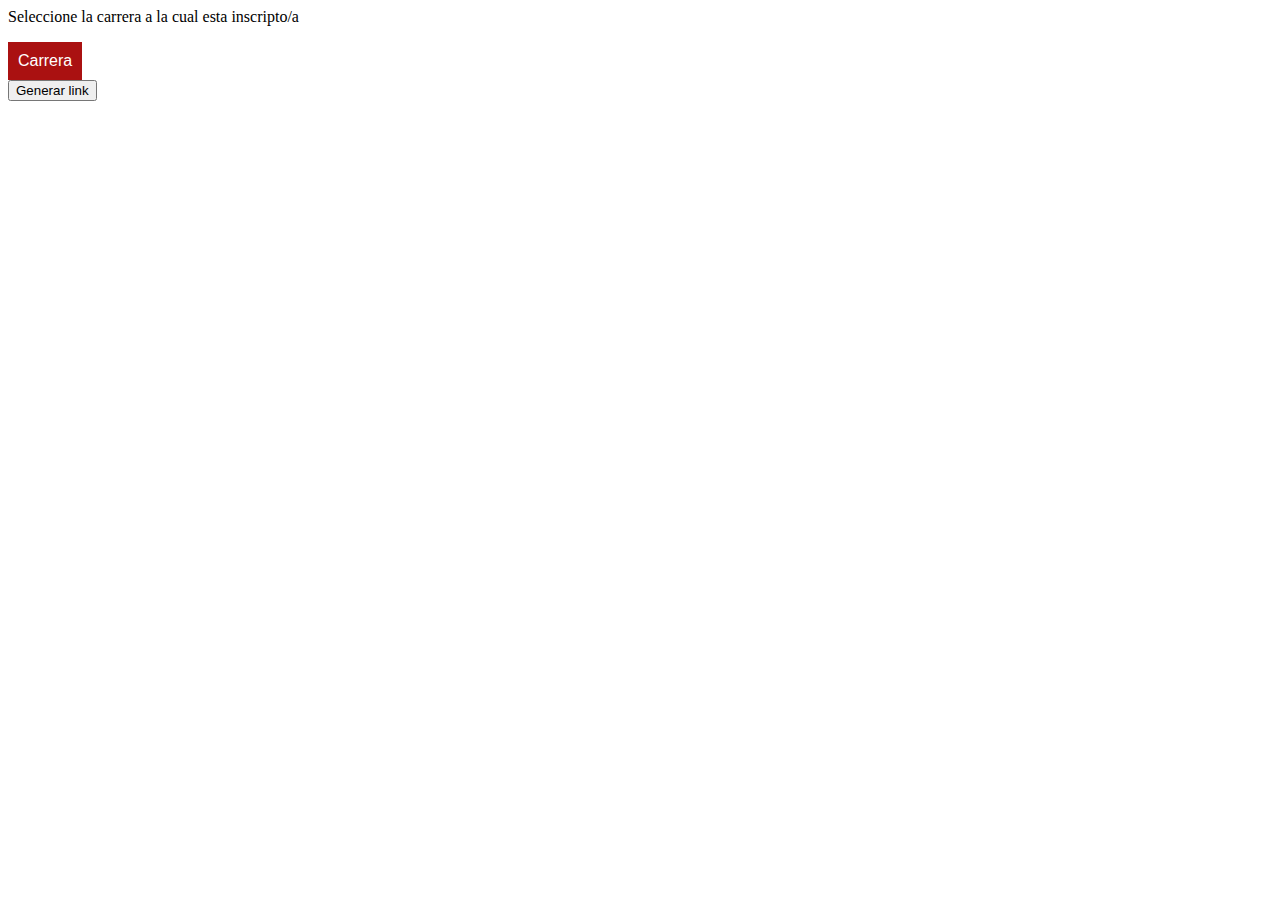
<file: Frontend/index.html>
<html>
  <head>
    <title>Horarios a Calendario</title>
    <link rel="icon" type="image/jpg" href="./images/favicon.jpg">
    <link rel="stylesheet" type="text/css" href="./css/index.css">

  </head>
  <body>
    <p>Seleccione la carrera a la cual esta inscripto/a</p>
    <div class="dropdown">
      <button onclick="dropDown()" class="dropbtn" id="carreras-btn">Carrera</button>
      <div id="dpdw-carreras" class="dropdown-content"></div>
    </div>
    <div class="materias-holder">
      <form id="materias">
        <table id="materias-content"></table>
        <input type="submit" value="Generar link">
      </form>
    </div>
    <script src="./js/index.js"></script>
    <script src="./js/create-carreras-btn.js"></script>
    <script src="./js/create-materias.js"></script>
  </body>
</html>
</file>
<file: Frontend/css/index.css>
.dropbtn {
  background-color: #aa1111 ;
  color: white;
  padding: 10px;
  font-size: 16px;
  font-family: "Arial";
  border: 1px;
  cursor: pointer;
}

.dropbtn:hover {
  background-color: #661111;
  color: #cccccc;
}

.dropdown {
  position: relative;
  display: inline-block;
}

.dropdown-content{
  box-shadow: 0px 8px 16px 0px rgba(0,0,0,0.2);
  background-color: #eeeeee;
  display: none;
  position:absolute;
  justify-content: center;
  min-width: 160px;
  max-width: 160px;
  z-index: 1;
  border: 1px
}

.dropdown-content button{
  display: block;
  color: black;
  border: 4px;
  padding: 12px 16px;
  text-decoration: none;
  font-family: Arial;
}

.dropdown-content button:hover{
  background-color:#aaaaaa;
}

.show {display: block;}
</file>
